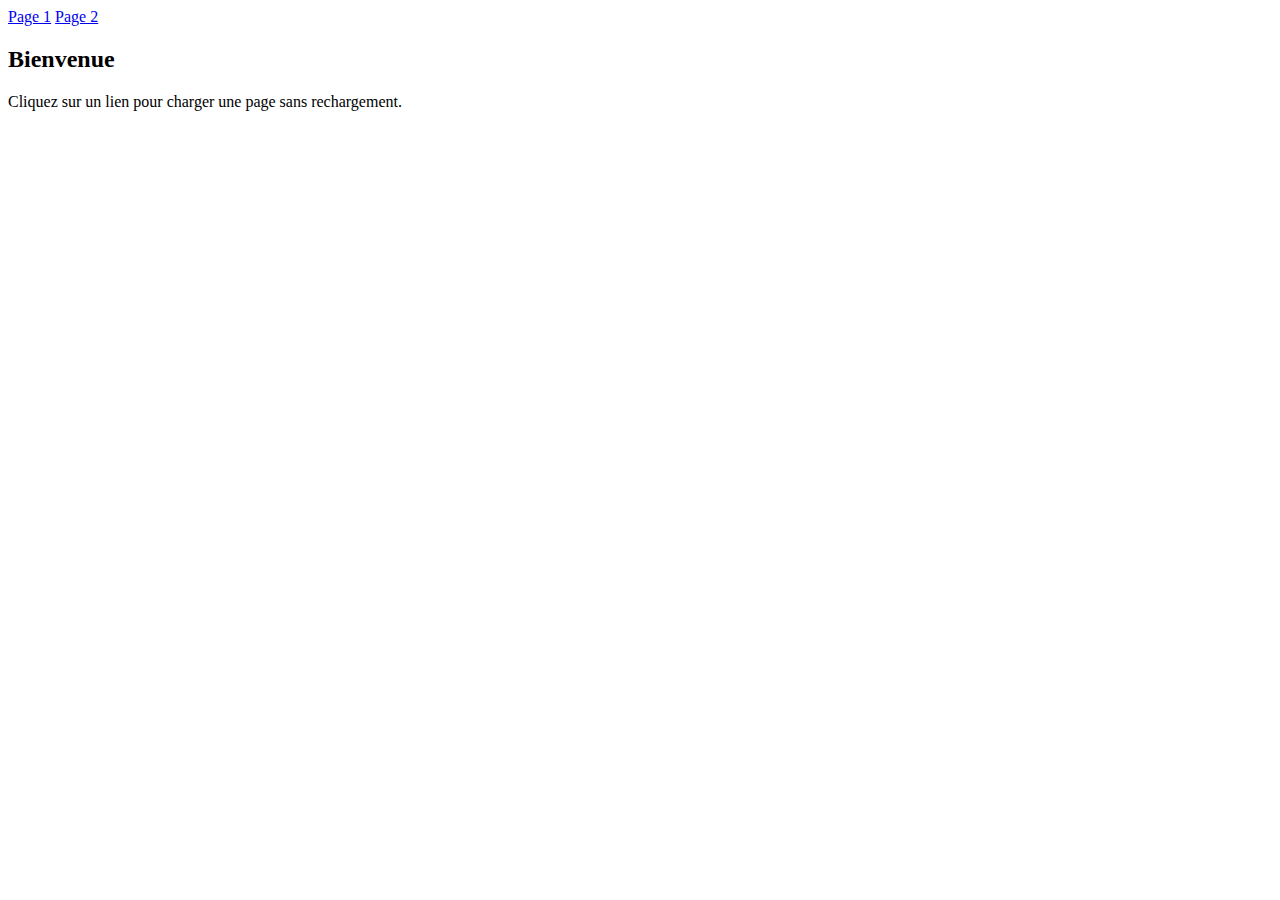
<file: ASP.html>
<!DOCTYPE html>
<html lang="fr">
    <head>
    <meta charset="UTF-8">
    <meta name="viewport" content="width=device-width, initial-scale=1.0">
    <title>Navigation dynamique</title>
</head>
<body>

<nav>
    <a href="page1.html" class="nav-link">Page 1</a>
    <a href="page2.html" class="nav-link">Page 2</a>
</nav>

<div id="content">
    <h2>Bienvenue</h2>
    <p>Cliquez sur un lien pour charger une page sans rechargement.</p>
</div>

<script>
    document.addEventListener("DOMContentLoaded", function () {
    const links = document.querySelectorAll(".nav-link");
    const contentDiv = document.getElementById("content");

    links.forEach(link => {
    link.addEventListener("click", function (event) {
    event.preventDefault(); // Empêcher le rechargement

    const url = this.getAttribute("href");

    fetch(url) // Charger le contenu de la nouvelle page
    .then(response => response.text())
    .then(data => {
    contentDiv.innerHTML = data; // Mettre à jour le contenu
    history.pushState(null, "", url); // Modifier l'URL sans recharger
})
    .catch(error => console.error("Erreur:", error));
});
});

    window.addEventListener("popstate", function () {
    location.reload(); // Gérer le bouton "Retour" du navigateur
});
});
</script>

</body>
</html>
</file>
